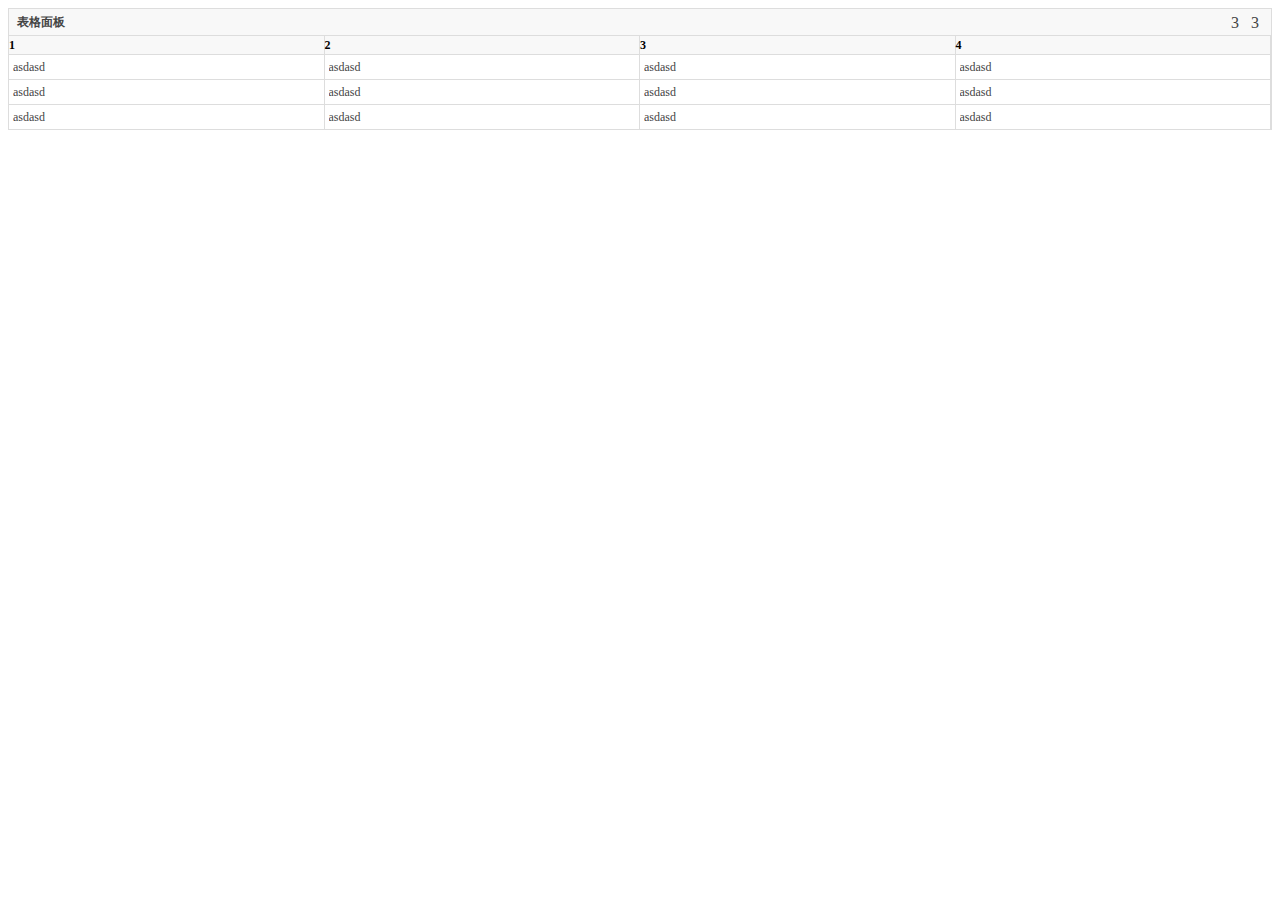
<file: src/ui/table.html>
<!DOCTYPE html>
<html lang="en">
  <head>
    <meta charset="UTF-8" />
    <meta http-equiv="X-UA-Compatible" content="IE=edge" />
    <meta name="viewport" content="width=device-width, initial-scale=1.0" />
    <link rel="stylesheet" href="../css/table.css" />
    <link rel="stylesheet" href="../css/skin.css" />
    <title>Document</title>
  </head>
  <body>
    <div class="z-panel" style="border-width: 0px; width: 100%; display: block; height: 250px; padding: 0px">
      <div class="z-panel-border z-grid-border">
        <div class="z-panel-header">
          <div class="z-panel-header-inner">
            <span class="z-panel-icon z-icon">3</span>
            <div class="z-panel-title">表格面板</div>
            <div class="z-tools">
              <span id="0" class="z-icon">3</span>
              <span id="1" class="z-icon">3</span>
            </div>
          </div>
        </div>
        <div class="z-panel-viewport">
          <table class="z-grid-table">
            <tbody>
              <tr>
                <th class="z-grid-headerCell">1</th>
                <th class="z-grid-headerCell">2</th>
                <th class="z-grid-headerCell">3</th>
                <th class="z-grid-headerCell">4</th>
              </tr>
              <tr>
                <td class="z-grid-cell"><div class="z-grid-cell-inner">asdasd</div></td>
                <td class="z-grid-cell"><div class="z-grid-cell-inner">asdasd</div></td>
                <td class="z-grid-cell"><div class="z-grid-cell-inner">asdasd</div></td>
                <td class="z-grid-cell"><div class="z-grid-cell-inner">asdasd</div></td>
              </tr>
              <tr>
                <td class="z-grid-cell"><div class="z-grid-cell-inner">asdasd</div></td>
                <td class="z-grid-cell"><div class="z-grid-cell-inner">asdasd</div></td>
                <td class="z-grid-cell"><div class="z-grid-cell-inner">asdasd</div></td>
                <td class="z-grid-cell"><div class="z-grid-cell-inner">asdasd</div></td>
              </tr>
              <tr>
                <td class="z-grid-cell"><div class="z-grid-cell-inner">asdasd</div></td>
                <td class="z-grid-cell"><div class="z-grid-cell-inner">asdasd</div></td>
                <td class="z-grid-cell"><div class="z-grid-cell-inner">asdasd</div></td>
                <td class="z-grid-cell"><div class="z-grid-cell-inner">asdasd</div></td>
              </tr>
            </tbody>
          </table>
        </div>
      </div>
    </div>
  </body>
</html>
</file>
<file: src/css/table.css>
.z-grid {
  display: none;
}

.z-panel {
  font-size: 9pt;
  font-family: Tahoma, Verdana, 宋体;
  overflow: auto;
  position: relative;
  outline: none;
}

.z-panel-border {
  border: 1px solid #999999;
  overflow: hidden;
  position: relative;
}

.z-grid-border {
  border-bottom-width: 0;
}

.z-panel-header {
  width: auto;
  overflow: hidden;
  background: white repeat-x 0 0px;
  color: #201f35;
  border-bottom: solid 1px #bbb;
  cursor: default;
  position: relative;
  zoom: 1;
}

.z-panel-header-inner {
  padding: 5px 4px 5px 8px;
  overflow: hidden;
  *zoom: 1;
}

.z-panel .z-panel-title {
  padding-top: 0px\9;
  float: left;
  line-height: 16px;
  font-weight: bold;
}

.z-panel .z-panel-icon {
  float: left;
  width: 16px;
  height: 16px;
  overflow: hidden;
  vertical-align: middle;
  margin-right: 2px;
  display: none;
}

.z-panel-body {
  position: relative;
  padding: 5px;
  text-align: left;
  width: auto;
  overflow: auto;
  clear: both;
}

.z-panel-viewport {
  background: white;
}
.z-panel .z-panel-viewport {
  position: relative;
  overflow: hidden;
}

.z-icon {
  display: inline-block;
  font: normal normal normal 14px/1 FontAwesome;
  font-size: inherit;
  text-rendering: auto;
  -webkit-font-smoothing: antialiased;
  -moz-osx-font-smoothing: grayscale;
  transform: translate(0, 0);
  font-size: 16px;
  line-height: 16px;
  text-align: left;
}

.z-tools {
  position: absolute;
  top: 5px;
  right: 5px;
}
.z-tools span {
  width: 15px;
  height: 15px;
  overflow: hidden;
  cursor: pointer;
}

.z-tools span,
.z-tools a {
  display: inline-block;
  margin-left: 2px;
  vertical-align: middle;
}

.z-grid-table {
  border-spacing: unset;
  position: relative;
  text-align: left;

  table-layout: fixed;
  display: table;
  width: 100%;
  height: 1px;
}

.z-grid-cell,
.z-grid-headerCell {
  overflow: hidden;
  padding: 0px;

  border: #d2d2d2 1px solid;
  border-left-width: 0px;
  border-top-width: 0px;

  cursor: default;
  text-align: left;
  overflow: hidden;
  _text-overflow: ellipsis;

  padding-left: 4px;
  padding-right: 4px;

  font-size: 9pt;
  font-family: Tahoma, Verdana, 宋体;
  line-height: 18px;
}

.z-grid-cell-inner,
.z-grid-headerCell-inner {
  padding: 0px;
  padding-top: 3px;
  padding-bottom: 3px;
  width: 100%;
  position: relative;
  overflow: hidden;
  white-space: normal;

  word-break: break-all;
}

.z-grid-headerCell {
  background: #e7ebef repeat-x 0 0;
  border-right: #a5acb5 1px solid;
  border-bottom: #a5acb5 1px solid;
  overflow: visible;
  padding: 0;
}
.z-grid-headerCell-outer {
  position: relative;
  padding-left: 4px;
  padding-right: 2px;
}
.z-grid-headerCell-inner {
  word-break: break-all;

  padding-top: 4px;
  padding-bottom: 4px;
  overflow: hidden;
}
</file>
<file: src/css/skin.css>
.z-panel-border {
  border-color: #ddd;
}
.z-panel-header {
  background: #f8f8f8;
  color: #444;
  font-weight: bold;
  border-color: #ddd;
}
.z-panel-toolbar,
.z-panel-footer {
  background: #f8f8f8;
  border-color: #ddd;
}

/* grid
==========================================*/
.z-grid-border {
  border-color: #ddd;
}
.z-grid-header {
  background: #f8f8f8;
}
.z-grid-column-trigger {
  border-color: #ddd;
}
.z-grid-headerCell,
.z-grid-topRightCell,
.z-grid-columnproxy {
  background: #f8f8f8;
  border-color: #ddd;
}
.z-grid-cell {
  border-color: #ddd;
}
.z-grid-footer,
.z-grid-pager,
.z-grid-filterRow {
  border-color: #ddd;
  background: #fbfbfb;
}
html body .z-grid-row-hover {
  background: #f1f8fd;
}
html body .z-grid-row-selected {
  background: #eef4f9;
}
html body .z-grid .z-grid-cell-selected {
  background: #bbdcf8;
}
.z-grid-header-over {
  background: #f1f8fd;
}
.z-grid-headerCell-inner,
.z-grid-cell {
  color: #444;
}

.z-grid-cell-inner,
.z-grid-headerCell-inner {
  font-family: 'Helvetica Neue', ​Helvetica, ​Arial, ​sans-serif;
}
</file>
